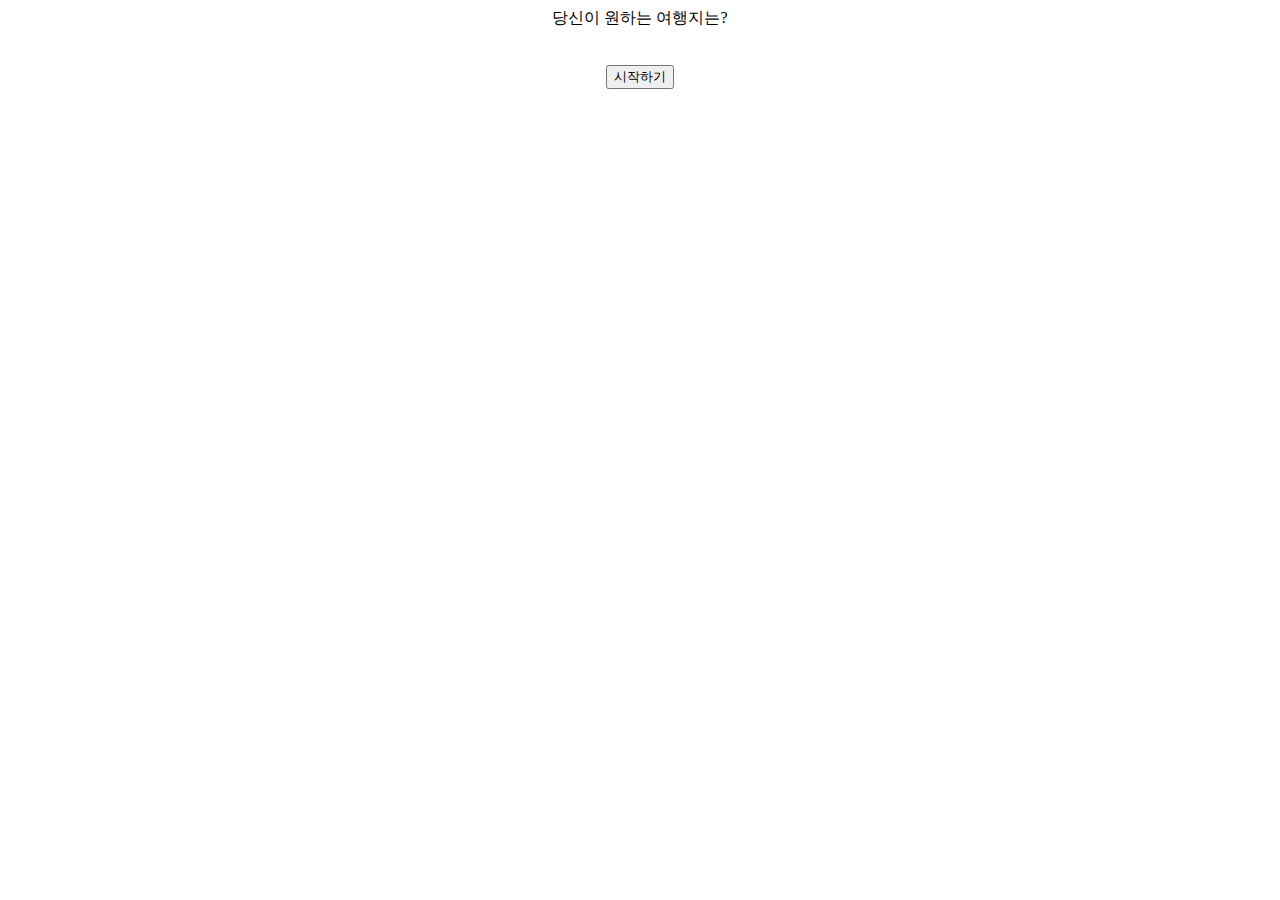
<file: index.html>
<!DOCTYPE html>
<html lang="en" dir="ltr">
  <head>
    <link rel="stylesheet" type="text/css" href="mainstyle.css" media="screen" />
    <meta charset="utf-8">
    <title>당신이 여행할 도시를 찾아보세요</title>

  </head>
  <body>
      <div id="main">
      <center>
        <div class="char"> 당신이 원하는 여행지는?</div>
          <br />
          <br />
        <input type="submit" value="시작하기" onclick="location.href='q1.html';">
      </center>
      </div>
  </body>
</html>
</file>
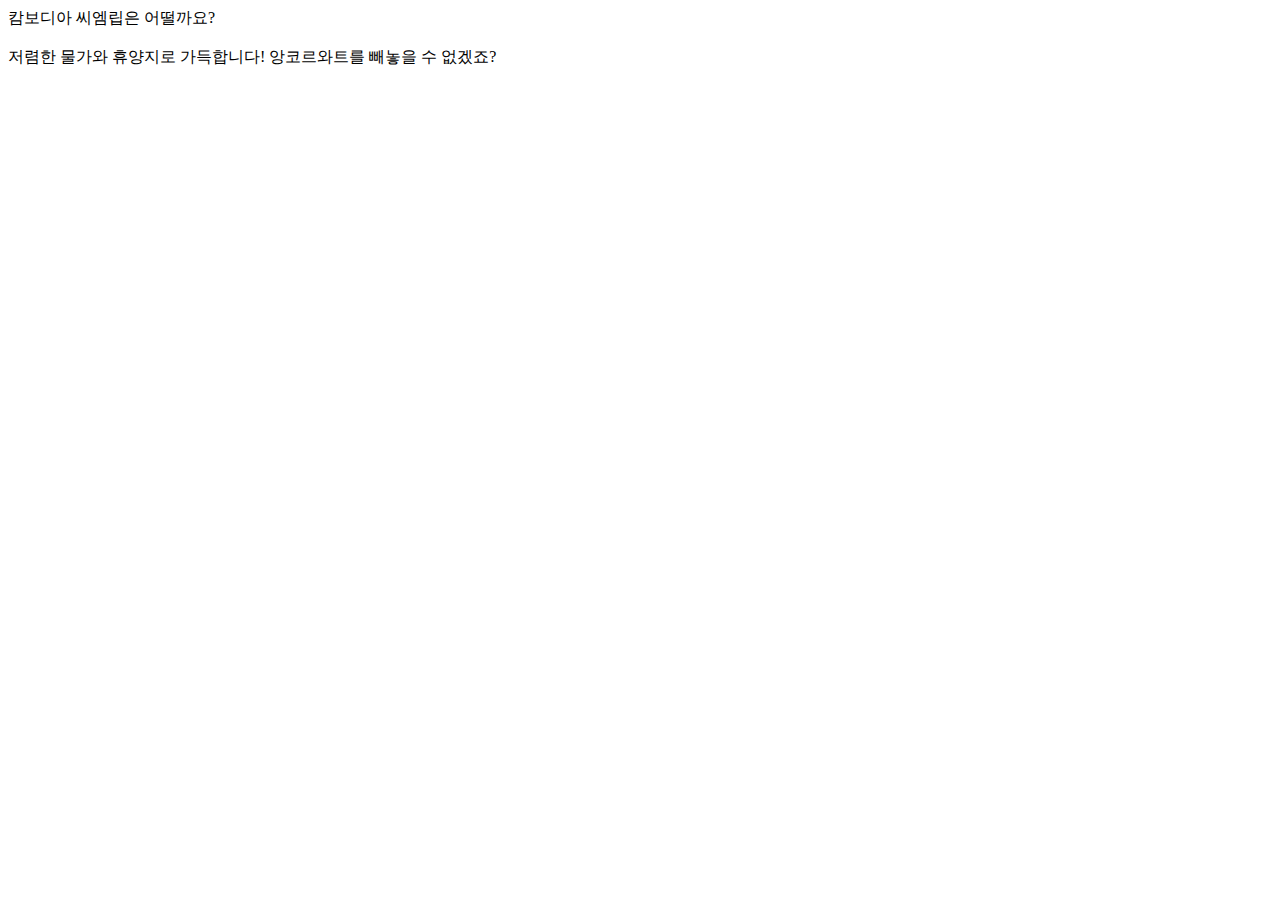
<file: a2.html>
<!DOCTYPE html>
<html lang="en" dir="ltr">
  <head>
    <meta charset="utf-8">
    <title>우왕!</title>
  </head>
  <body>
    <div class="char"> 캄보디아 씨엠립은 어떨까요? </div>
    <br />
    <div class="explain"> 저렴한 물가와 휴양지로 가득합니다! 앙코르와트를 빼놓을 수 없겠죠?</div>
  </body>
</html>
</file>
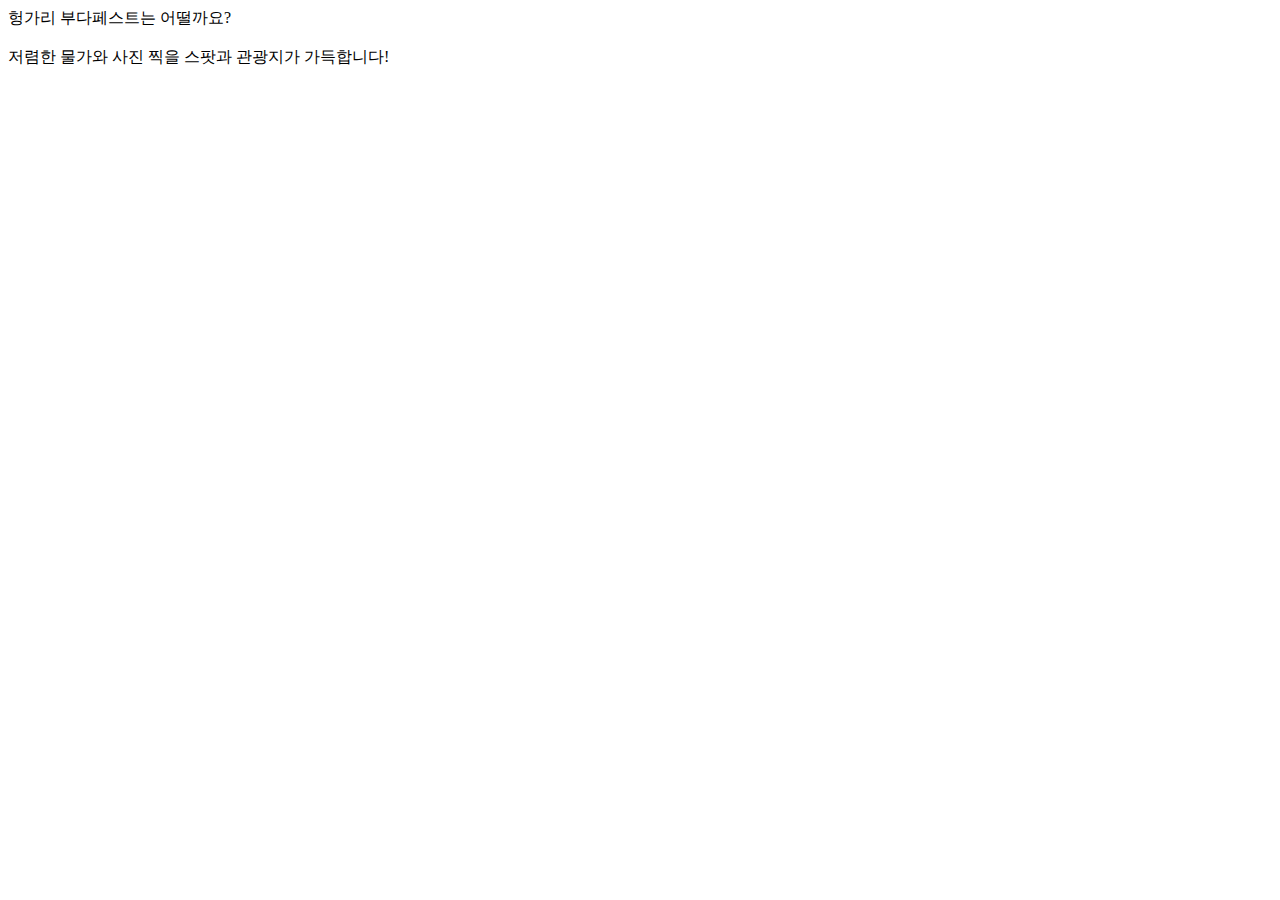
<file: a4.html>
<!DOCTYPE html>
<html lang="en" dir="ltr">
  <head>
    <meta charset="utf-8">
    <title>우왕!</title>
  </head>
  <body>
    <div class="char"> 헝가리 부다페스트는 어떨까요? </div>
    <br />
    <div class="explain"> 저렴한 물가와 사진 찍을 스팟과 관광지가 가득합니다! </div>
  </body>
</html>
</file>
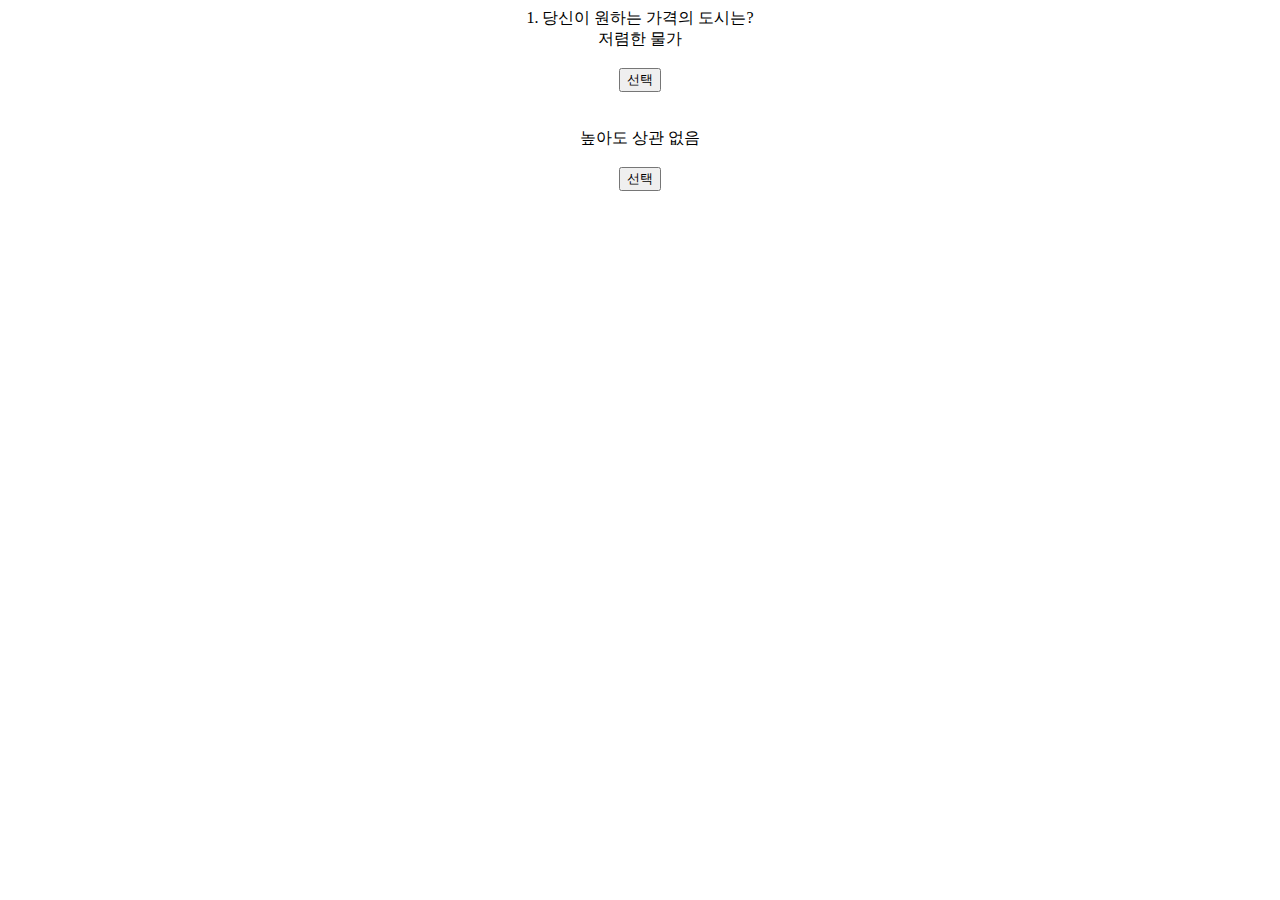
<file: q1.html>
<!DOCTYPE html>
<html lang="en" dir="ltr">
  <head>
    <meta charset="utf-8">
    <title>첫번째 문제</title>
  </head>
  <body>
    <center>
    <div class="char"> 1. 당신이 원하는 가격의 도시는?</div>
    <div class="answer">저렴한 물가</div>
    <br />
      <form action="q2.html">
        <input type="hidden" name="answer" value="1" />
        <input type="submit" class="select" id="q1_a1" value="선택" onclick="location.href='q2.html';">
      </form>
      <br /><br />
      <div class="answer">높아도 상관 없음</div>
      <br />
      <form action="q2.html">
        <input type="hidden" name="answer" value="2" />
        <input type="submit" class="select" id="q1_a2" value="선택"
        onclick="location.href='q2.html';">
      </form>
    </center>
  </body>
</html>
</file>
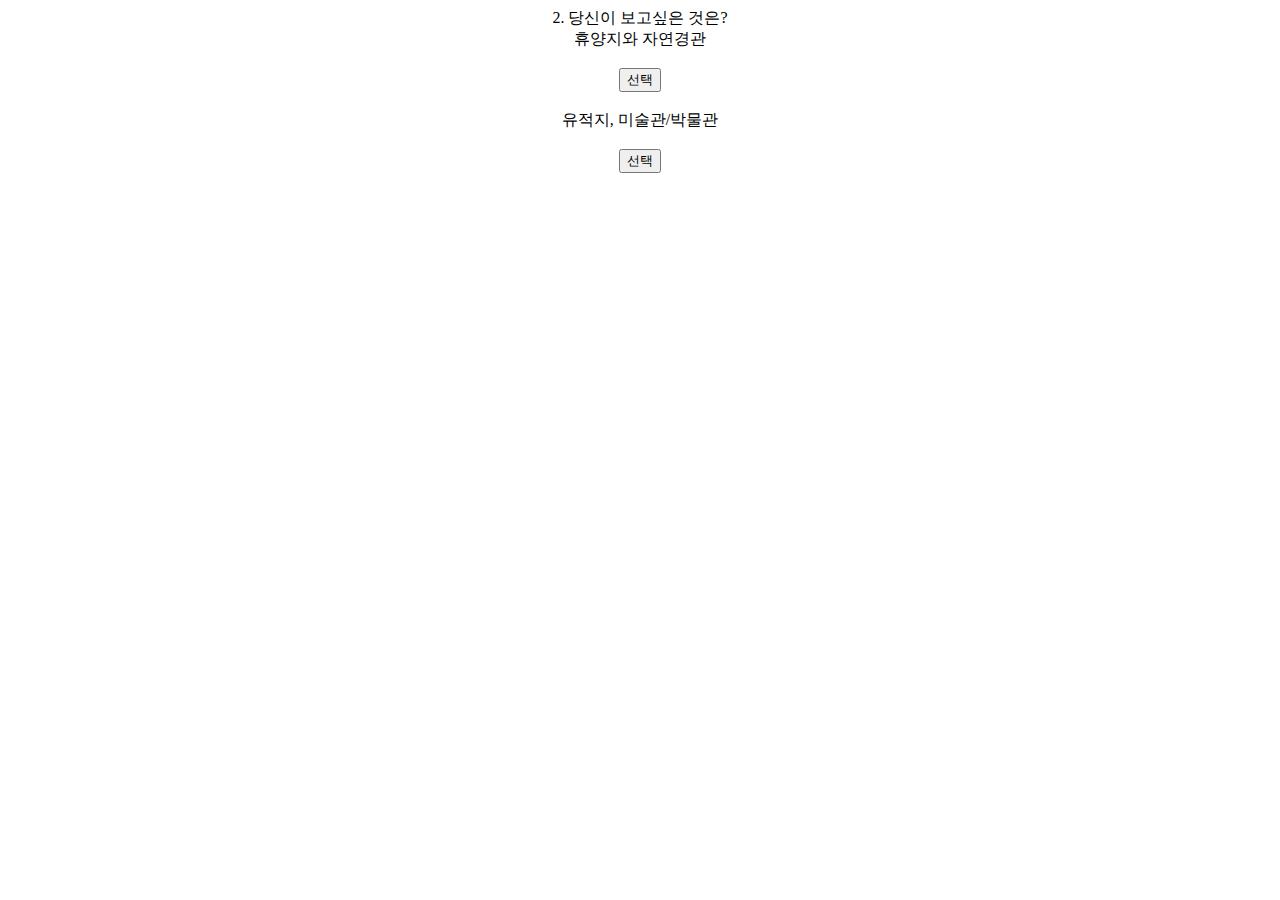
<file: q2.html>
<!DOCTYPE html>
<html lang="en" dir="ltr">
  <head>
    <meta charset="utf-8">
    <title>두번째 문제</title>
    <script language="JavaScript">
      function ans()
      {
        var parameters = location.search.substring(1).split("&");

        var temp = parameters[0].split("=");
        l = unescape(temp[1]);
        temp = parameters[1].split("=");
        p = unescape(temp[1]);
        alert(1)
        return location.href='q2.html';
      }
    </script>
  </head>
  <body>
    <center>
      <div class="char"> 2. 당신이 보고싶은 것은?</div>

      <div class="answer">휴양지와 자연경관</div>
      <br />
      <input type="submit" class="select" id="q2_a1" value="선택"
      onclick="location.href='a2.html';">
      <br /><br />
      <div class="answer">유적지, 미술관/박물관</div>
      <br />
      <input type="submit" class="select" id="q2_a1" value="선택"
        onclick="location.href='a4.html';">
    </center>
  </body>
</html>
</file>
<file: mainstyle.css>
#main {
    display : flex;
    justify-content : center;
    text-align : center;
  }

  .answer {
    font-weight : bold
  }
</file>
